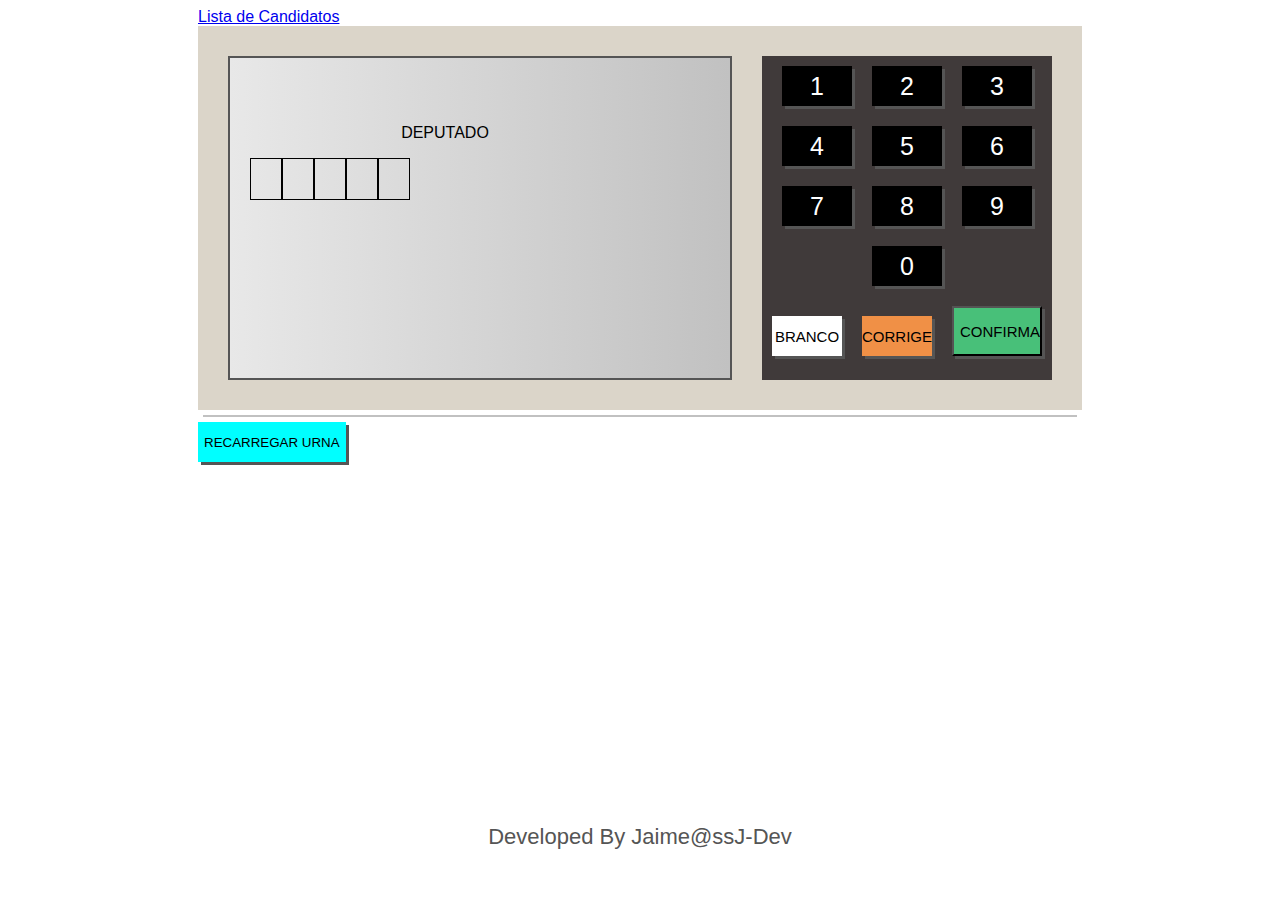
<file: index.html>
<!DOCTYPE html>
<html lang="pt-BR">

<head>
    <meta charset="UTF-8">
    <meta http-equiv="X-UA-Compatible" content="IE=edge">
    <meta name="viewport" content="width=device-width, initial-scale=1.0">
    <link rel="stylesheet" href="css/style.css">
    <title>Projeto Urna Eletronica</title>
</head>

<body>
    <div class="wrapper">
        <div class="candidatos--lista">
            <a href="listaCandidatos.html">Lista de Candidatos</a>
        </div>
        <div class="urna">
            <div class="tela">
                <div class="d-1">
                    <div class="d-1-left">
                        <div class="d-1-1">
                            <span>SEU VOTO PARA</span>
                        </div>
                        <div class="d-1-2">
                            <span>VEREADOR</span>
                        </div>
                        <div class="d-1-3">
                            <div class="numero pisca"></div>
                            <div class="numero"></div>
                        </div>
                        <div class="d-1-4">
                            Nome: FULANO DE TAL<br/> PARTIDO: QQQ<br/> Vice-PREFEITO: BELTRANO DE TAL
                        </div>
                    </div>
                    <div class="d-1-right">
                        <div class="d-1-image">
                            <img src="img/99.jpeg" alt=""> Prefeito
                        </div>
                        <div class="d-1-image small">
                            <img src="img/99_1.png" alt=""> Vice-Prefeito
                        </div>
                    </div>
                </div>
                <div class="d-2">
                    Aperte a Tela: <br/> CONFIRMA para CONFIRMAR este VOTO <br/> CORRIGE para CORRIGIR este VOTO
                </div>
            </div>
            <div class="teclado">
                <div class="teclado--linha">
                    <div class="teclado--botao" onclick="clicou('1')">1</div>
                    <div class="teclado--botao" onclick="clicou('2')">2</div>
                    <div class="teclado--botao" onclick="clicou('3')">3</div>
                </div>
                <div class="teclado--linha">
                    <div class="teclado--botao" onclick="clicou('4')">4</div>
                    <div class="teclado--botao" onclick="clicou('5')">5</div>
                    <div class="teclado--botao" onclick="clicou('6')">6</div>
                </div>
                <div class="teclado--linha">
                    <div class="teclado--botao" onclick="clicou('7')">7</div>
                    <div class="teclado--botao" onclick="clicou('8')">8</div>
                    <div class="teclado--botao" onclick="clicou('9')">9</div>
                </div>
                <div class="teclado--linha">
                    <div class="teclado--botao" onclick="clicou('0')">0</div>
                </div>
                <div class="teclado--linha">
                    <div class="teclado--botao botao--branco" onclick="branco()">BRANCO</div>
                    <div class="teclado--botao botao--corrige" onclick="corrige()">CORRIGE</div>
                    <input type="button" id="cfrm" class="teclado--botao botao--confirma" onclick="confirma()" value="CONFIRMA">
                </div>
            </div>
        </div>

        <div class="resultado">
            <!--Render Result-->
        </div>
        <button class="btn" onclick="location.reload()">RECARREGAR URNA</button>
    </div>


    <div class="rodape">
        Developed By Jaime@<b>ssJ-Dev</b>
    </div>
    <!--Script JS-->
    <script src="js/etapas.js"></script>
    <script src="js/index.js"></script>
</body>

</html>
</file>
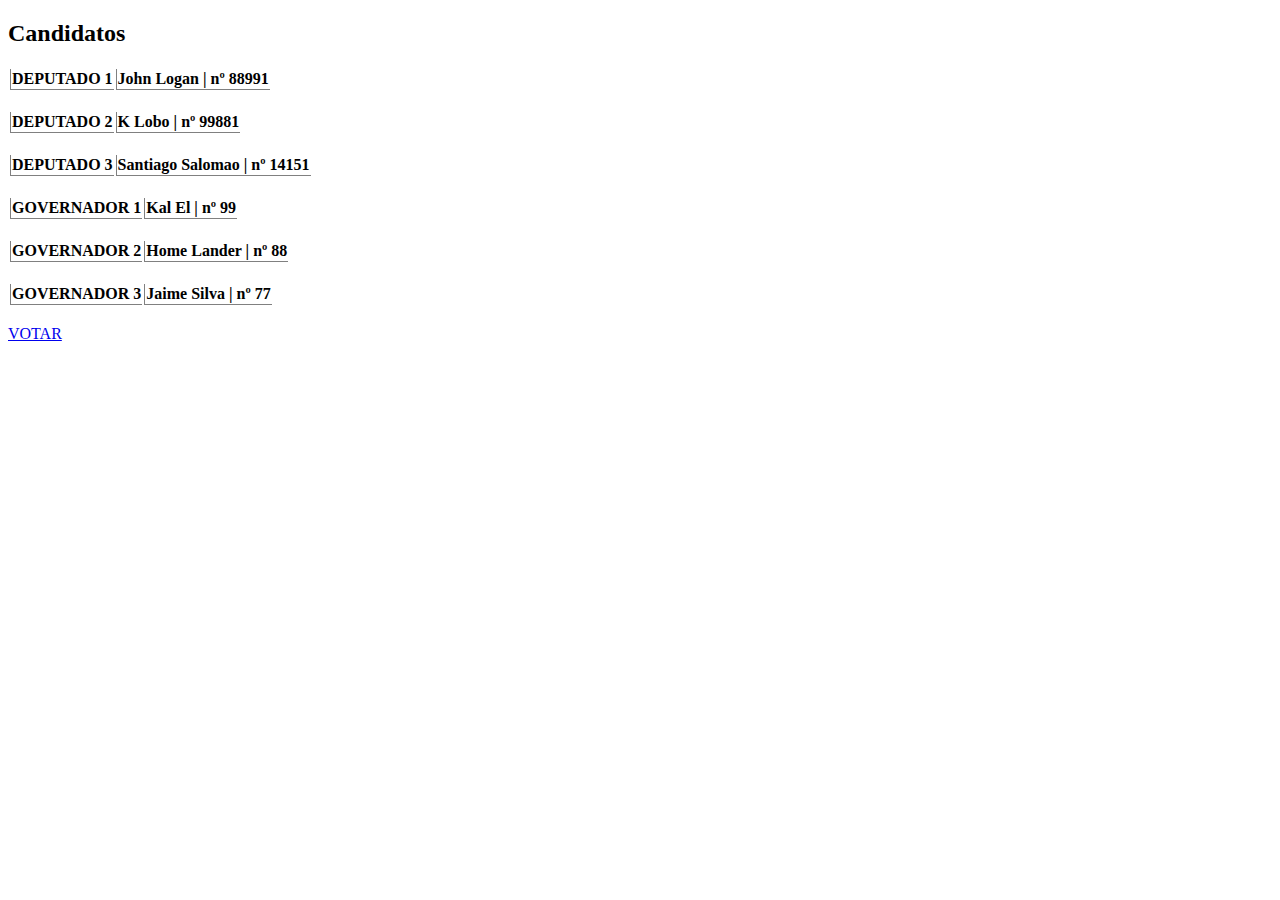
<file: listaCandidatos.html>
<!DOCTYPE html>
<html lang="en">

<head>
    <meta charset="UTF-8">
    <meta http-equiv="X-UA-Compatible" content="IE=edge">
    <meta name="viewport" content="width=device-width, initial-scale=1.0">
    <title>Document</title>
    <style>
        .tab {
            border: 1px solid #c1c1c1;
        }
        
        tr th {
            border-bottom: 1px solid gray;
            border-left: 1px solid gray;
        }
    </style>
</head>

<body>
    <h2>Candidatos</h2>
    <div class="container--lista">
        <!-- Lista de Candidatos-->
    </div>
    <a href="index.html">VOTAR</a>


    <script src="./js/etapas.js"></script>
    <script src="./js/listaCandidatos.js"></script>
</body>

</html>
</file>
<file: css/style.css>
@keyframes pisca {
        0% {
            opacity: 0.2;
        }
        50% {
            opacity: 1;
        }
        100% {
            opacity: 0.2;
        }
    }
    
    body {
        /* margin: 0; */
        display: flex;
        justify-content: center;
        align-items: center;
        font-family: Arial, Helvetica, sans-serif;
    }
    
    .container {
        display: flex;
    }
    
    .urna {
        background-color: #dbd5c9;
        padding: 30px;
        display: flex;
    }
    
    .tela {
        width: 500px;
        height: 320px;
        background: linear-gradient(to right, #e8e8e8, #c1c1c1);
        border: 2px solid #555;
        display: flex;
        flex-direction: column;
    }
    
    .teclado {
        background-color: #403a3a;
        margin-left: 30px;
    }
    
    .teclado--linha {
        display: flex;
        justify-content: center;
        align-items: flex-end;
    }
    
    .teclado--botao {
        width: 70px;
        height: 40px;
        background-color: black;
        color: #FFF;
        font-size: 25px;
        display: flex;
        justify-content: center;
        align-items: center;
        margin: 10px;
        cursor: pointer;
        box-shadow: 3px 3px 0px #555;
    }
    
    .teclado--botao-di {
        cursor: default;
    }
    
    .botao--branco {
        background-color: #FFF;
        color: #000;
        font-size: 15px;
    }
    
    .botao--corrige {
        background-color: #F09046;
        color: #000;
        font-size: 15px;
    }
    
    .botao--confirma {
        width: 90px;
        height: 50px;
        background-color: #48c079;
        color: #000;
        font-size: 15px;
    }
    
    .d-1 {
        flex: 1;
        display: flex;
    }
    
    .d-1-left {
        flex: 1;
        display: flex;
        flex-direction: column;
        padding-left: 20px;
    }
    
    .d-1-1 {
        height: 50px;
        /* background-color: red; */
        display: flex;
        align-items: center;
    }
    
    .d-1-2 {
        height: 50px;
        /* background-color: green; */
        display: flex;
        align-items: center;
        justify-content: center;
    }
    
    .d-1-3 {
        height: 50px;
        /* background-color: blue; */
    }
    
    .numero {
        display: inline-block;
        width: 30px;
        height: 40px;
        border: 1px solid black;
        text-align: center;
        line-height: 40px;
        font-size: 25px;
    }
    
    .pisca {
        animation-name: pisca;
        animation-duration: 1s;
        animation-iteration-count: infinite;
    }
    
    .d-1-4 {
        flex: 1;
        /* background-color: #F09046; */
        line-height: 30px;
    }
    
    .d-1-right {
        width: 90px;
        display: flex;
        flex-direction: column;
        align-items: flex-end;
    }
    
    .d-1-image {
        border: 1px solid black;
        background-color: #FFF;
        text-align: center;
        font-size: 14px;
    }
    
    .d-1-image img {
        width: 170px;
        height: 100px;
    }
    
    .d-2 {
        height: 50px;
        font-size: 14px;
        border-top: 2px solid #000;
        padding-left: 10px;
    }
    
    .aviso--grande {
        font-size: 40px;
        font-weight: bold;
    }
    
    .aviso--gigante {
        font-size: 70px;
        font-weight: bold;
        flex: 1;
        display: flex;
        justify-content: center;
        align-items: center;
    }
    
    .resultado {
        display: flex;
        flex-direction: row;
        border: 1px solid #c1c1c1;
        margin: 5px;
    }
    
    .candidatos--lista {
        display: flex;
        /* float: left; */
    }
    
    .btn {
        margin: auto;
        height: 40px;
        background-color: aqua;
        border: none;
        cursor: pointer;
        box-shadow: 3px 3px 0px #555;
    }
    
    .rodape {
        position: absolute;
        bottom: 50px;
        font-size: 22px;
        font-weight: 250;
        color: #555;
    }
</file>
